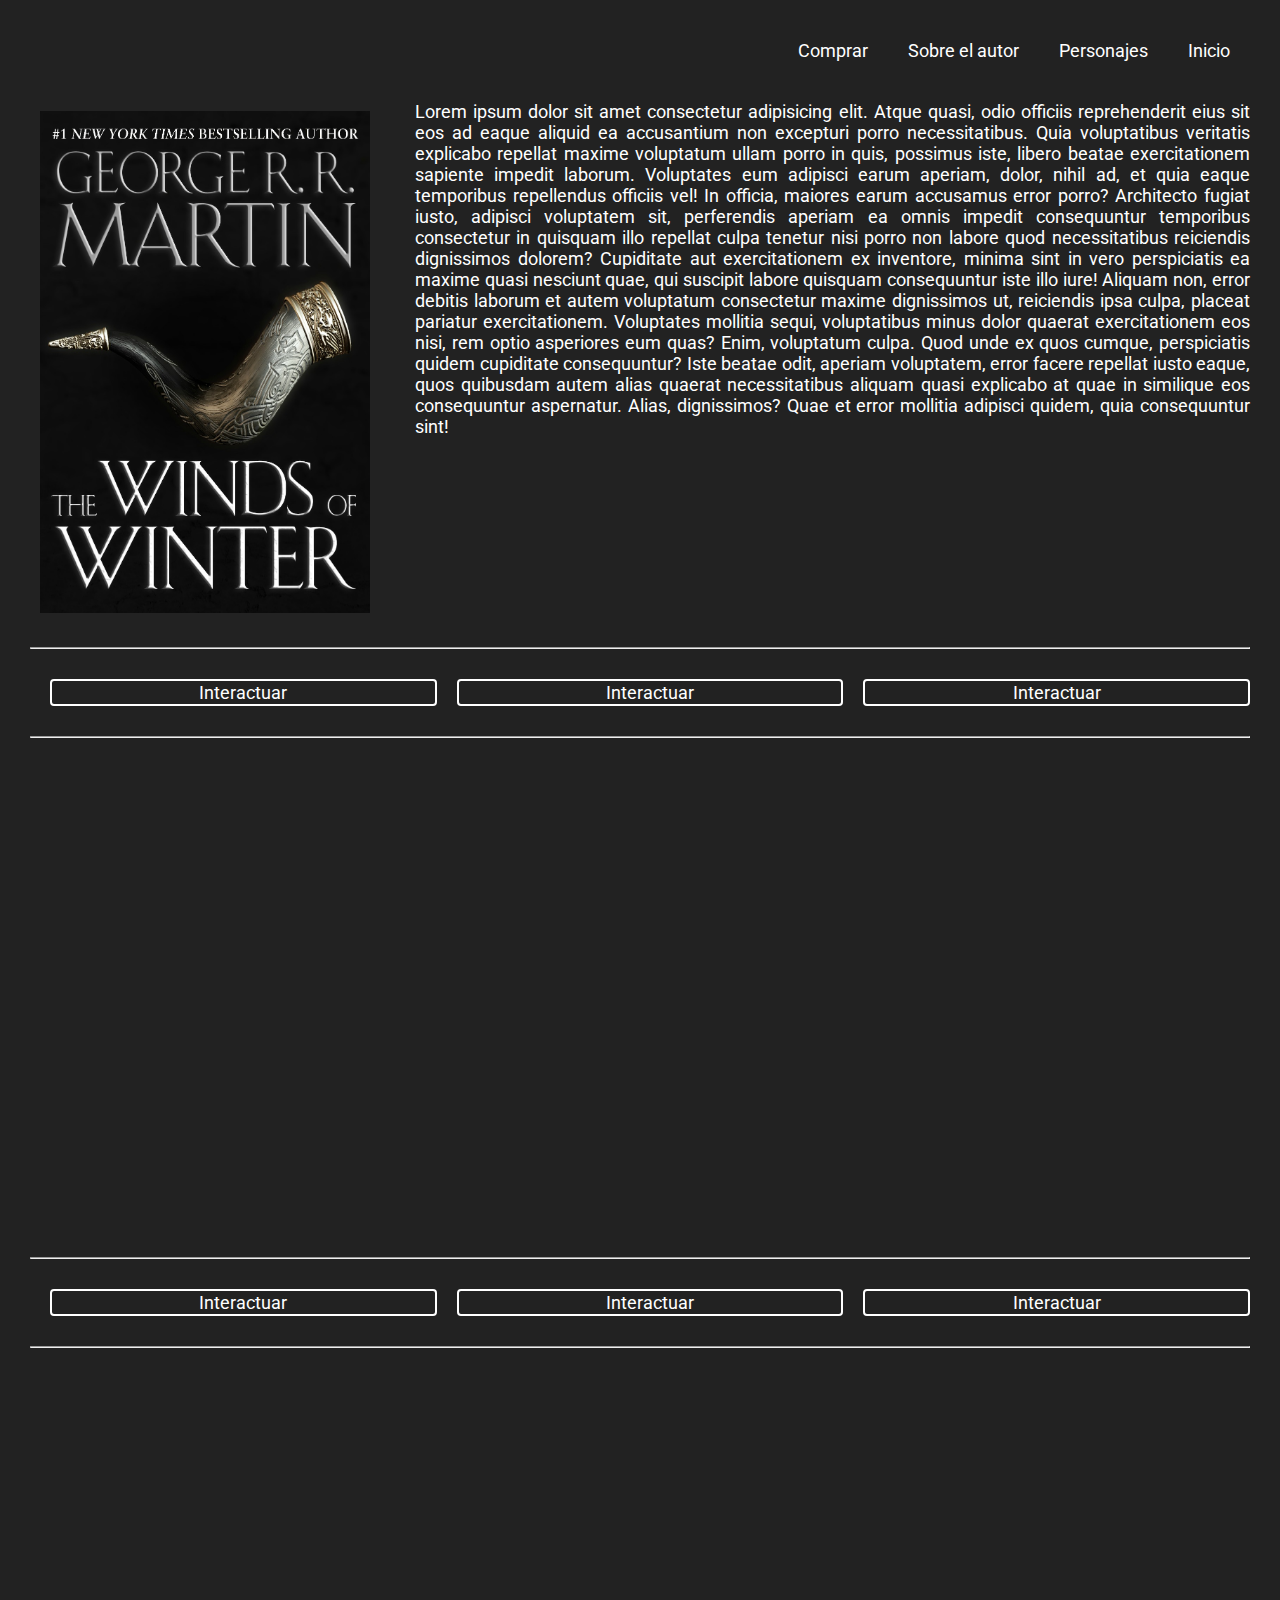
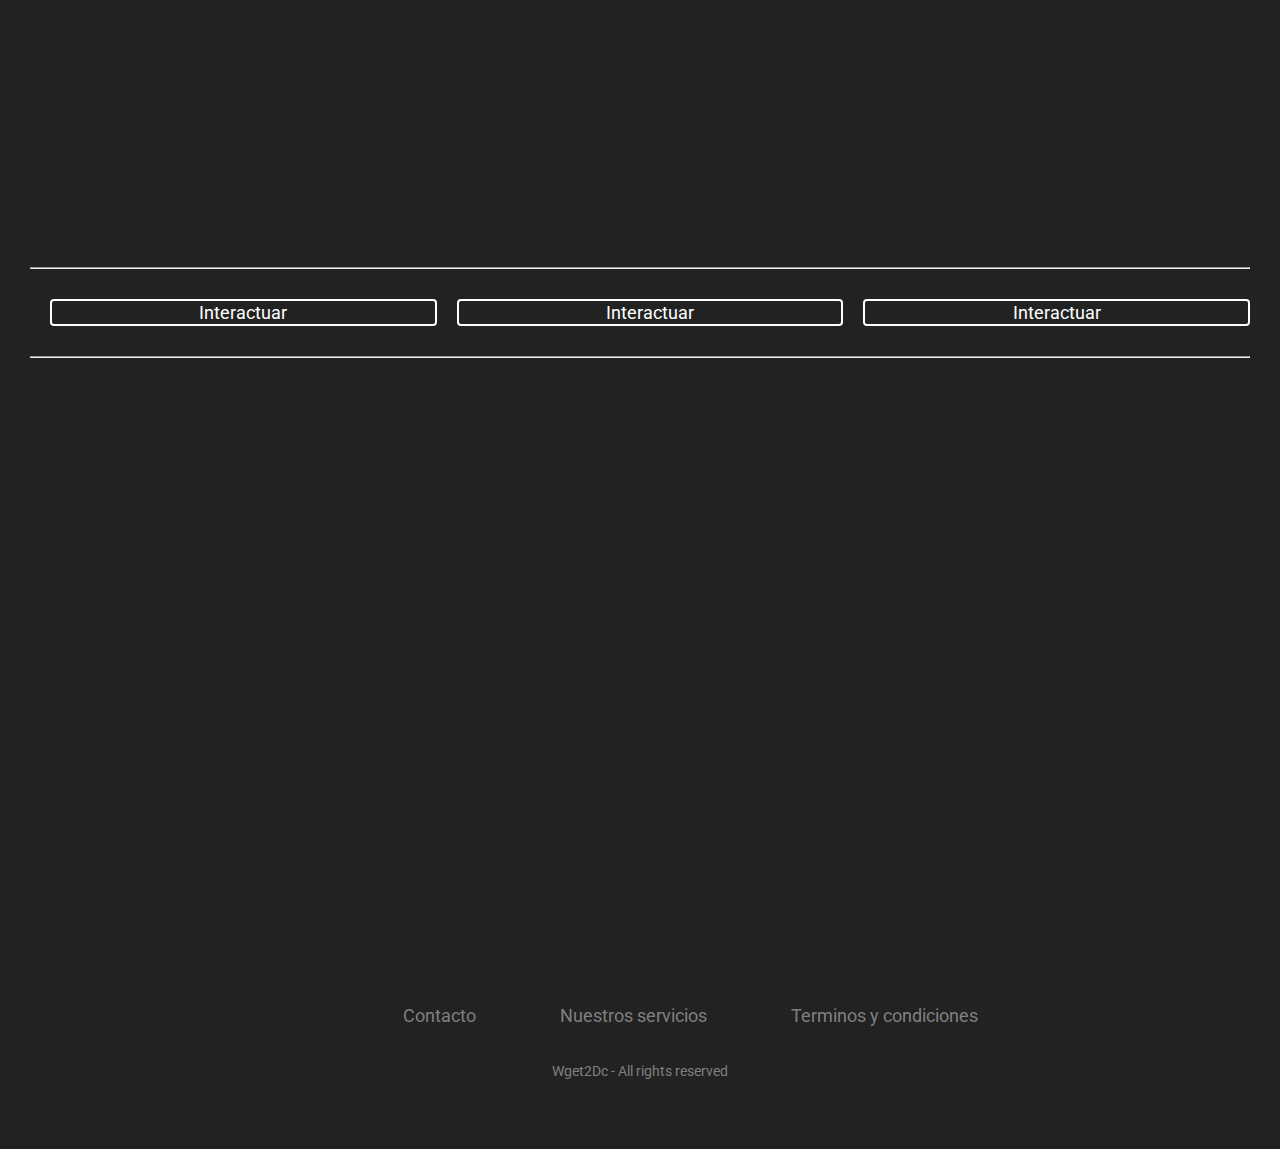
<file: index.html>
<!DOCTYPE html>
<html lang="en">

<head>
    <!-- Hotjar Tracking Code for https://wgetdc.github.io/ejemplohotjarmedium/ -->
<script>
    (function(h,o,t,j,a,r){
        h.hj=h.hj||function(){(h.hj.q=h.hj.q||[]).push(arguments)};
        h._hjSettings={hjid:2402803,hjsv:6};
        a=o.getElementsByTagName('head')[0];
        r=o.createElement('script');r.async=1;
        r.src=t+h._hjSettings.hjid+j+h._hjSettings.hjsv;
        a.appendChild(r);
    })(window,document,'https://static.hotjar.com/c/hotjar-','.js?sv=');
</script>
    <link rel="stylesheet" href="css/main.css">
    <meta charset="UTF-8">
    <meta http-equiv="X-UA-Compatible" content="IE=edge">
    <meta name="viewport" content="width=device-width, initial-scale=1.0">
    <link rel="preconnect" href="https://fonts.gstatic.com">
    <link href="https://fonts.googleapis.com/css2?family=Roboto:wght@300&display=swap" rel="stylesheet">

    <title>Vientos de Invierno</title>
</head>

<body>

    <div class="navBar">
        <ul>
            <li><a href="index.html">Inicio</a></li>
            <li><a href="personajes.html">Personajes</a></li>
            <li><a href="#">Sobre el autor</a></li>
            <li><a href="#">Comprar</a></li>
        </ul>
    </div>

    <div class="cuerpo">
        <div>
            <img class="portada" src="img/portada.jpg" alt="">
        </div>
        <div>
            Lorem ipsum dolor sit amet consectetur adipisicing elit. Atque quasi, odio officiis reprehenderit eius sit
            eos ad eaque aliquid ea accusantium non excepturi porro necessitatibus. Quia voluptatibus veritatis
            explicabo repellat maxime voluptatum ullam porro in quis, possimus iste, libero beatae exercitationem
            sapiente impedit laborum. Voluptates eum adipisci earum aperiam, dolor, nihil ad, et quia eaque temporibus
            repellendus officiis vel! In officia, maiores earum accusamus error porro? Architecto fugiat iusto, adipisci
            voluptatem sit, perferendis aperiam ea omnis impedit consequuntur temporibus consectetur in quisquam illo
            repellat culpa tenetur nisi porro non labore quod necessitatibus reiciendis dignissimos dolorem? Cupiditate
            aut exercitationem ex inventore, minima sint in vero perspiciatis ea maxime quasi nesciunt quae, qui
            suscipit labore quisquam consequuntur iste illo iure! Aliquam non, error debitis laborum et autem voluptatum
            consectetur maxime dignissimos ut, reiciendis ipsa culpa, placeat pariatur exercitationem. Voluptates
            mollitia sequi, voluptatibus minus dolor quaerat exercitationem eos nisi, rem optio asperiores eum quas?
            Enim, voluptatum culpa. Quod unde ex quos cumque, perspiciatis quidem cupiditate consequuntur? Iste beatae
            odit, aperiam voluptatem, error facere repellat iusto eaque, quos quibusdam autem alias quaerat
            necessitatibus aliquam quasi explicabo at quae in similique eos consequuntur aspernatur. Alias, dignissimos?
            Quae et error mollitia adipisci quidem, quia consequuntur sint!
        </div>
    </div>


    <div class="scrollOne">
        <hr>
        <div class="buttonsExample">
            <div>
                <button>Interactuar</button>
            </div>
            <div>
                <button>Interactuar</button>
            </div>
            <div>
                <button>Interactuar</button>
            </div>
        </div>
        <hr>
    </div>

    <div class="scrollOne">
        <hr>
        <div class="buttonsExample">
            <div>
                <button>Interactuar</button>
            </div>
            <div>
                <button>Interactuar</button>
            </div>
            <div>
                <button>Interactuar</button>
            </div>
        </div>
        <hr>
    </div>

    <div class="scrollOne">
        <hr>
        <div class="buttonsExample">
            <div>
                <button>Interactuar</button>
            </div>
            <div>
                <button>Interactuar</button>
            </div>
            <div>
                <button>Interactuar</button>
            </div>
        </div>
        <hr>
    </div>

</body>

<footer>
    <div class="footer">
        <div class="row">
            <a href="#"><i class="fa fa-facebook"></i></a>
            <a href="#"><i class="fa fa-instagram"></i></a>
            <a href="#"><i class="fa fa-youtube"></i></a>
            <a href="#"><i class="fa fa-twitter"></i></a>
        </div>

        <div class="row">
            <ul>
                <li><a href="#">Contacto</a></li>
                <li><a href="#">Nuestros servicios</a></li>
                <li><a href="#">Terminos y condiciones</a></li>
            </ul>
        </div>

        <div class="row">
            Wget2Dc - All rights reserved
        </div>
    </div>
</footer>

</html>
</file>
<file: css/main.css>
* {
    background-color: #222;
    color: white;
    margin: 10px;
    font-size: 18px;
    font-family: 'Roboto', sans-serif;
}

.cuerpo {
    display: grid;
    grid-template-columns: 350px auto;
    grid-column-gap: 35px;
    text-align: justify;
}

.portada {
    max-width: 100%;
}

.navBar {
    display: grid;
    font-size: 22px;
}

.navBar a:hover {
    cursor: pointer;
    color: rgb(109, 107, 107);
}

.navBar ul {
    list-style: none;
}

.navBar li {
    display: inline;
    float: right;
}

.navBar a {
    text-decoration: none;
}

.scrollOne {
    min-height: 600px;
}

.scrollTwo {
    min-height: 600px;
}

.scrollThree {
    min-height: 600px;
}

.buttonsExample {
    display: grid;
    grid-template-columns: auto auto auto;
}

.buttonsExample button {
    background-color: #222;
    border: solid 2px white;
    border-radius: 4px;
    min-width: 100%;
}

.buttonsExample button:active {
    background-color: rgb(24, 23, 23);
}

body {
    margin: 0;
    overflow-x: hidden;
}

.footer {
    background: #222;
    padding: 30px 0px;
    font-family: 'Play', sans-serif;
    text-align: center;
}

.footer .row {
    width: 100%;
    margin: 1% 0%;
    padding: 0.6% 0%;
    color: gray;
    font-size: 0.8em;
}

.footer .row a {
    text-decoration: none;
    color: gray;
    transition: 0.5s;
}

.footer .row a:hover {
    color: #fff;
}

.footer .row ul {
    width: 100%;
}

.footer .row ul li {
    display: inline-block;
    margin: 0px 30px;
}

.footer .row a i {
    font-size: 2em;
    margin: 0% 1%;
}

@media (max-width:720px) {
    .footer {
        text-align: left;
        padding: 5%;
    }
    .footer .row ul li {
        display: block;
        margin: 10px 0px;
        text-align: left;
    }
    .footer .row a i {
        margin: 0% 3%;
    }
}
</file>
